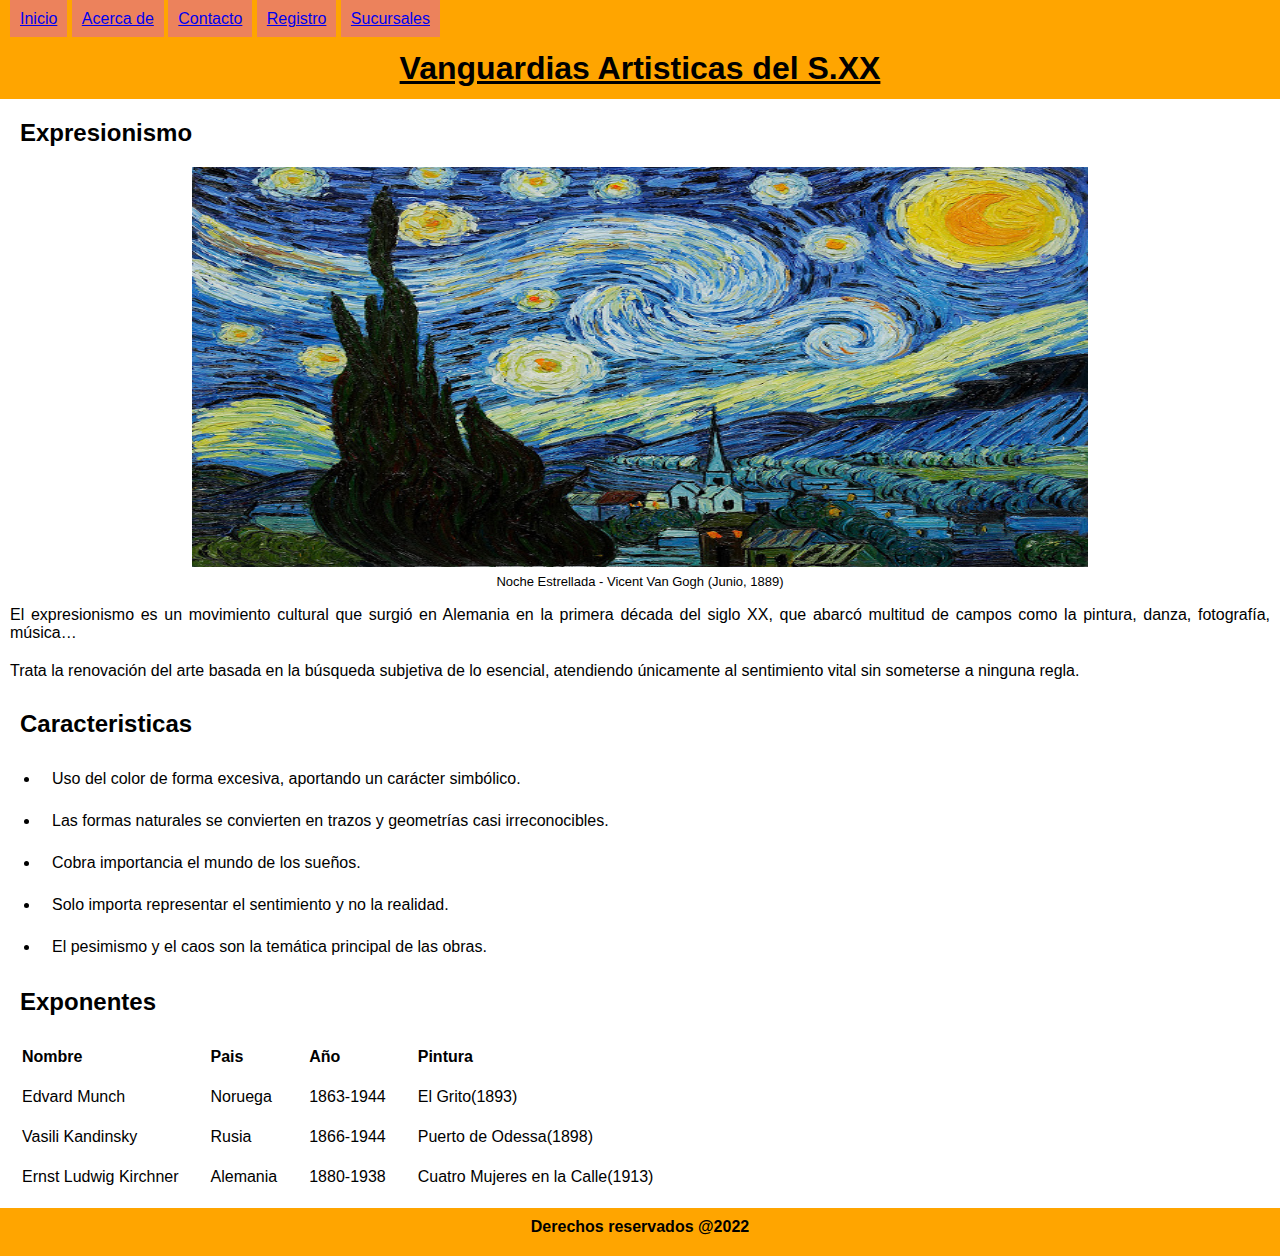
<file: index.html>
<!DOCTYPE html>
<html lang="en">
<head>
    <meta charset="UTF-8">
    <meta http-equiv="X-UA-Compatible" content="IE=edge">
    <meta name="viewport" content="width=device-width, initial-scale=1.0">
    <link rel="stylesheet" href="./style/style.css">
    <title>Vanguardismo Codo a Codo</title>
</head>
<body>
<header>
    <nav>
        <a class="botones" href="./index.html">Inicio</a>
        <a class="botones" href="./about.html">Acerca de</a>
        <a class="botones" href="./contact.html">Contacto</a>
        <a class="botones" href="./form.html">Registro</a>
        <a class="botones" href="./branchs.html">Sucursales</a>
    </nav>
    <h1>Vanguardias Artisticas del S.XX</h1>
</header>
<main>
    <h2>Expresionismo</h2>
    <img class="pintura" src="./assets/img/01-van-gogh-noche-estrellada.jpg" alt="Pintura Noche Estrellada de Van Gohg" height=400px width=200px>
    <p class="pieFoto">Noche Estrellada - Vicent Van Gogh (Junio, 1889)</p>
    <p class="sinopsis">El expresionismo es un movimiento cultural que surgió en Alemania en la primera década del siglo XX, que abarcó multitud de campos como la pintura, danza, fotografía, música…</p>
    <p class="sinopsis">Trata la renovación del arte basada en la búsqueda subjetiva de lo esencial, atendiendo únicamente al sentimiento vital sin someterse a ninguna regla.</p>

    <h2>Caracteristicas</h2>
    <ul>
        <li>Uso del color de forma excesiva, aportando un carácter simbólico.</li>
        <li>Las formas naturales se convierten en trazos y geometrías casi irreconocibles.</li>
        <li>Cobra importancia el mundo de los sueños.</li>
        <li>Solo importa representar el sentimiento y no la realidad.</li>
        <li>El pesimismo y el caos son la temática principal de las obras.</li>
    </ul>

    <h2>Exponentes</h2>

    <table>
        <tr>
            <th>Nombre</th>
            <th>Pais</th>
            <th>Año</th>
            <th>Pintura</th>
        </tr>
        <tr>
            <td>Edvard Munch</td>
            <td>Noruega</td>
            <td>1863-1944</td>
            <td>El Grito(1893)</td>
        </tr>
        <tr>
            <td>Vasili Kandinsky</td>
            <td>Rusia</td>
            <td>1866-1944</td>
            <td>Puerto de Odessa(1898)</td>
        </tr>
        <tr>
            <td>Ernst Ludwig Kirchner</td>
            <td>Alemania</td>
            <td>1880-1938</td>
            <td>Cuatro Mujeres en la Calle(1913)</td>
        </tr>
    </table>

</main>
<footer>
    <p id="copy">Derechos reservados @2022</p>
</footer>
</body>
</html>
</file>
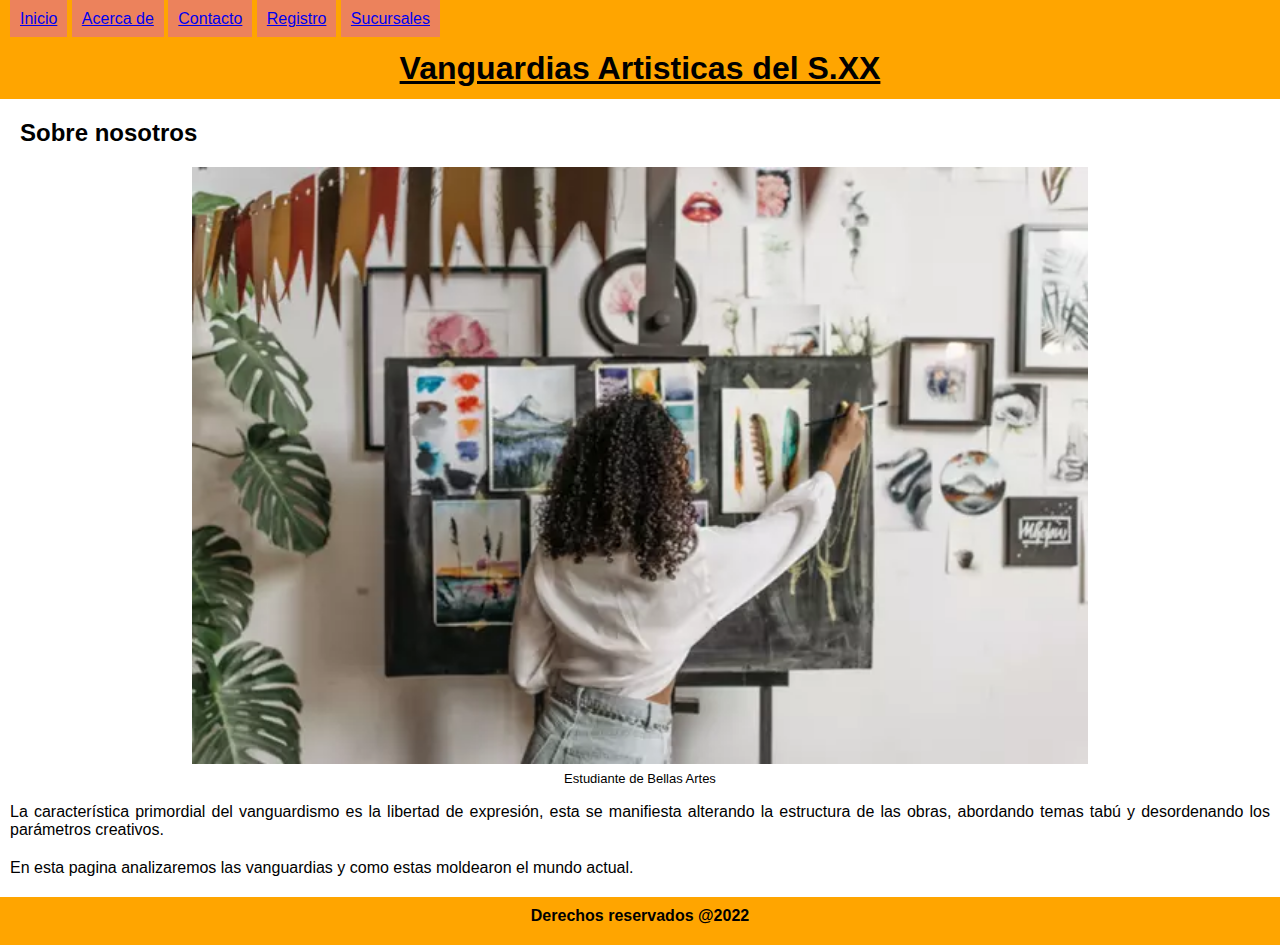
<file: about.html>
<!DOCTYPE html>
<html lang="en">
<head>
    <meta charset="UTF-8">
    <meta http-equiv="X-UA-Compatible" content="IE=edge">
    <meta name="viewport" content="width=device-width, initial-scale=1.0">
    <link rel="stylesheet" href="./style/style.css">
    <title>Acerda de</title>
</head>
<body>
    <header>
        <nav>
            <a class="botones" href="./index.html">Inicio</a>
            <a class="botones" href="./about.html">Acerca de</a>
            <a class="botones" href="./contact.html">Contacto</a>
            <a class="botones" href="./form.html">Registro</a>
            <a class="botones" href="./branchs.html">Sucursales</a>
        </nav>
        <h1>Vanguardias Artisticas del S.XX</h1>
    </header>
    <main>
        <h2>Sobre nosotros</h2>
        <img class="pintura" src="./assets/img/maestra_02-1616000011.webp" alt="Estudiante de Bellas Artes">
        <p class="pieFoto">Estudiante de Bellas Artes</p>
        <p class="sinopsis">La característica primordial del vanguardismo es la libertad de expresión, esta se manifiesta alterando la estructura de
        las obras, abordando temas tabú y desordenando los parámetros creativos.</p>
        <p class="sinopsis">En esta pagina analizaremos las vanguardias y como estas moldearon el mundo actual.</p>
    </main>
    <footer>
        <p id="copy">Derechos reservados @2022</p>
    </footer>
</body>
</html>
</file>
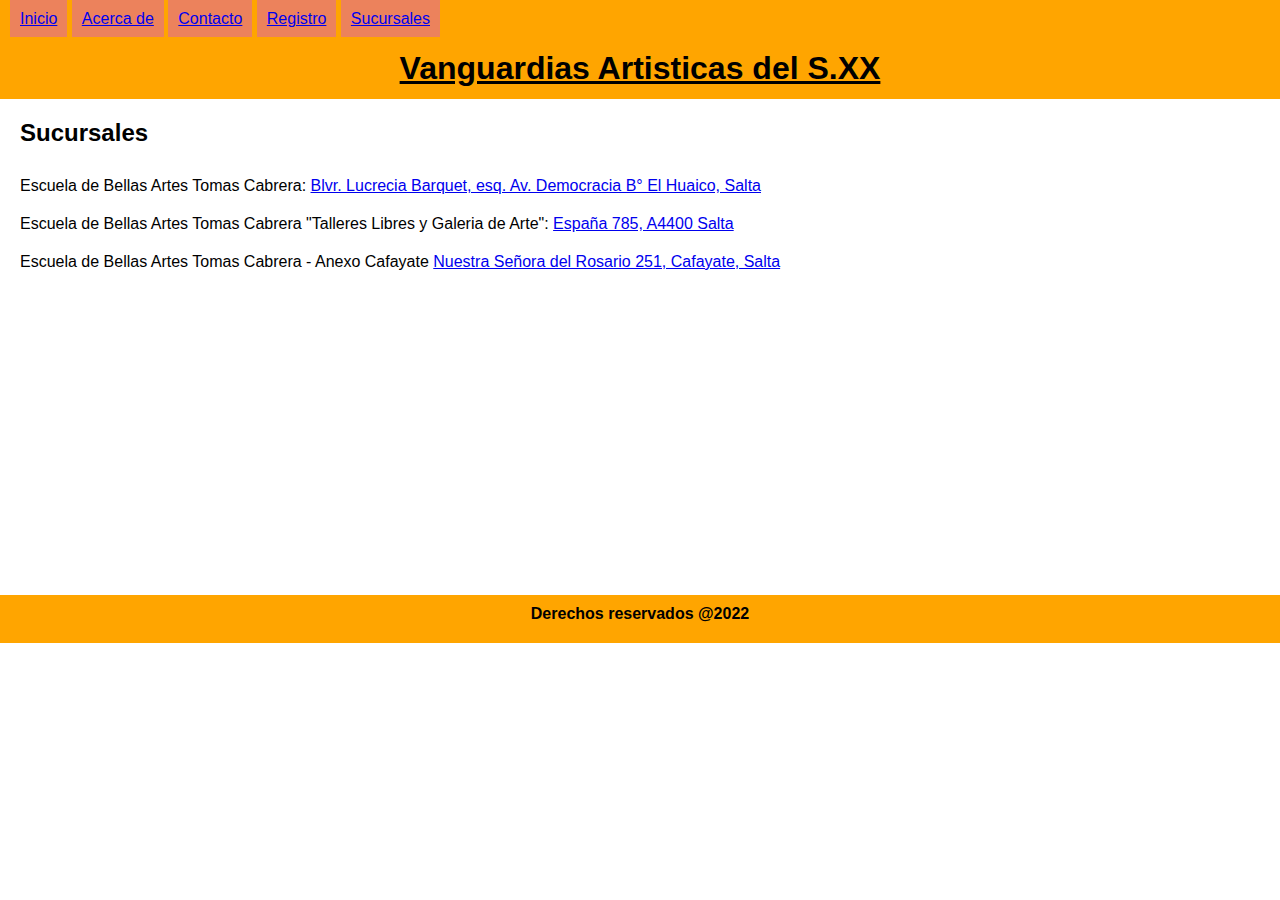
<file: branchs.html>
<!DOCTYPE html>
<html lang="en">

<head>
    <meta charset="UTF-8">
    <meta http-equiv="X-UA-Compatible" content="IE=edge">
    <meta name="viewport" content="width=device-width, initial-scale=1.0">
    <link rel="stylesheet" href="./style/style.css">
    <title>Sucursales</title>
</head>

<body>
    <header>
        <nav>
            <a class="botones" href="./index.html">Inicio</a>
            <a class="botones" href="./about.html">Acerca de</a>
            <a class="botones" href="./contact.html">Contacto</a>
            <a class="botones" href="./form.html">Registro</a>
            <a class="botones" href="./branchs.html">Sucursales</a>
        </nav>
        <h1>Vanguardias Artisticas del S.XX</h1>
    </header>
    <main>
        <h2>Sucursales</h2>
        <p class="direcciones">Escuela de Bellas Artes Tomas Cabrera: <a href="https://epba-sal.infd.edu.ar/sitio/">Blvr. Lucrecia Barquet, esq. Av. Democracia B° El Huaico, Salta</a></p> 
        <p class="direcciones">Escuela de Bellas Artes Tomas Cabrera "Talleres Libres y Galeria de Arte": <a href="https://epba-sal.infd.edu.ar/sitio/">España 785, A4400 Salta</a></p>
        <p class="direcciones">Escuela de Bellas Artes Tomas Cabrera - Anexo Cafayate <a href="https://epba-sal.infd.edu.ar/sitio/">Nuestra Señora del Rosario 251, Cafayate, Salta</a></p>

        <div>
            <!-- Tomas Cabrera -->
            <iframe class="maps"
            src="https://www.google.com/maps/embed?pb=!1m18!1m12!1m3!1d57969.31811692175!2d-65.44940639730395!3d-24.758364380020076!2m3!1f0!2f0!3f0!3m2!1i1024!2i768!4f13.1!3m3!1m2!1s0x941bc105c09210a3%3A0xb3a9a7486e1e206c!2sEscuela%20Provincial%20De%20Bellas%20Artes%22Tomas%20Cabrera%22%20N%C2%B06002!5e0!3m2!1ses!2sar!4v1648420918587!5m2!1ses!2sar"
            width="300" height="250" style="border:0;" allowfullscreen="" loading="lazy"
            referrerpolicy="no-referrer-when-downgrade"></iframe>
            <!-- Fin Tomas Cabrera -->
            <!-- Talleres Libres -->
            <iframe class="maps"
            src="https://www.google.com/maps/embed?pb=!1m18!1m12!1m3!1d57969.32191507921!2d-65.44957809759816!3d-24.75835624003005!2m3!1f0!2f0!3f0!3m2!1i1024!2i768!4f13.1!3m3!1m2!1s0x941bc3bae1fb203b%3A0x237c27f6f895c5a8!2sEscuela%20de%20Bellas%20Artes%20%22Tom%C3%A1s%20Cabrera%22%20Talleres%20Libres%20%26%20Galeria%20de%20Arte%20A!5e0!3m2!1ses!2sar!4v1648421201997!5m2!1ses!2sar" width="300" height="250" style="border:0;" allowfullscreen="" loading="lazy" referrerpolicy="no-referrer-when-downgrade"></iframe>
            <!-- Fin Talleres Libres -->
            <!-- Anexo Cafayate -->
            <iframe class="maps" src="https://www.google.com/maps/embed?pb=!1m18!1m12!1m3!1d3583.713939286488!2d-65.97939124931843!3d-26.07560368341421!2m3!1f0!2f0!3f0!3m2!1i1024!2i768!4f13.1!3m3!1m2!1s0x941f31156d4769fb%3A0x775973ac366d3d9c!2sNtra%20Sra%20del%20Rosario%20251%2C%20Cafayate%2C%20Salta!5e0!3m2!1ses!2sar!4v1648421585582!5m2!1ses!2sar" width="300" height="250" style="border:0;" allowfullscreen="" loading="lazy" referrerpolicy="no-referrer-when-downgrade"></iframe>
            <!-- Fin Anexo Cafayate -->
        </div>
    </main>
    <footer>
        <p id="copy">Derechos reservados @2022</p>
    </footer>
</body>
</html>
</file>
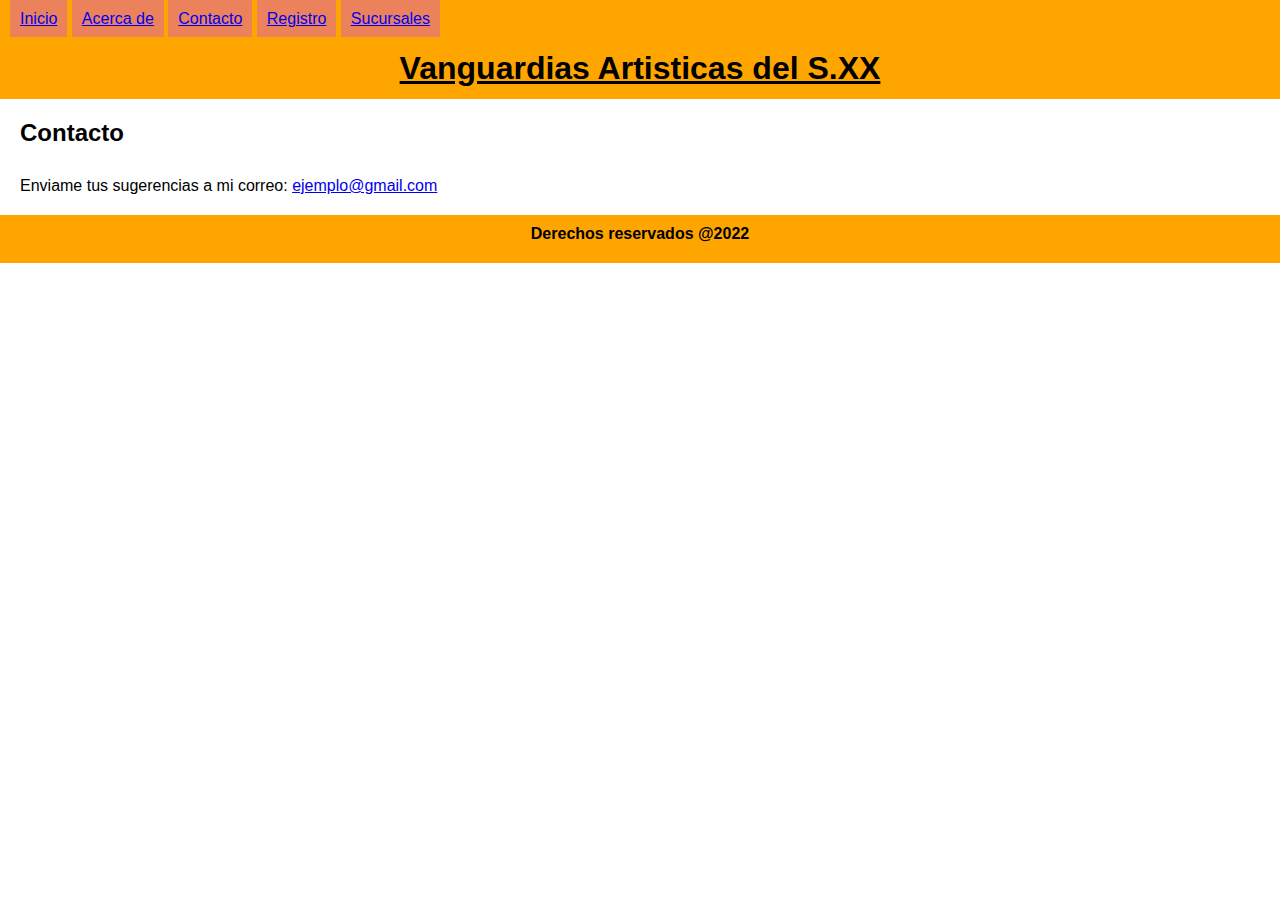
<file: contact.html>
<!DOCTYPE html>
<html lang="en">

<head>
    <meta charset="UTF-8">
    <meta http-equiv="X-UA-Compatible" content="IE=edge">
    <meta name="viewport" content="width=device-width, initial-scale=1.0">
    <link rel="stylesheet" href="./style/style.css">
    <title>Contacto</title>
</head>
<body>
    <header>
        <nav>
            <a class="botones" href="./index.html">Inicio</a>
            <a class="botones" href="./about.html">Acerca de</a>
            <a class="botones" href="./contact.html">Contacto</a>
            <a class="botones" href="./form.html">Registro</a>
            <a class="botones" href="./branchs.html">Sucursales</a>
        </nav>
        <h1>Vanguardias Artisticas del S.XX</h1>
    </header>
    <main>
        <h2>Contacto</h2>
        <p class="contacto">Enviame tus sugerencias a mi correo: <a href="#">ejemplo@gmail.com</a></p> 
    </main>
    <footer>
        <p id="copy">Derechos reservados @2022</p>
    </footer>
</body>
</html>
</file>
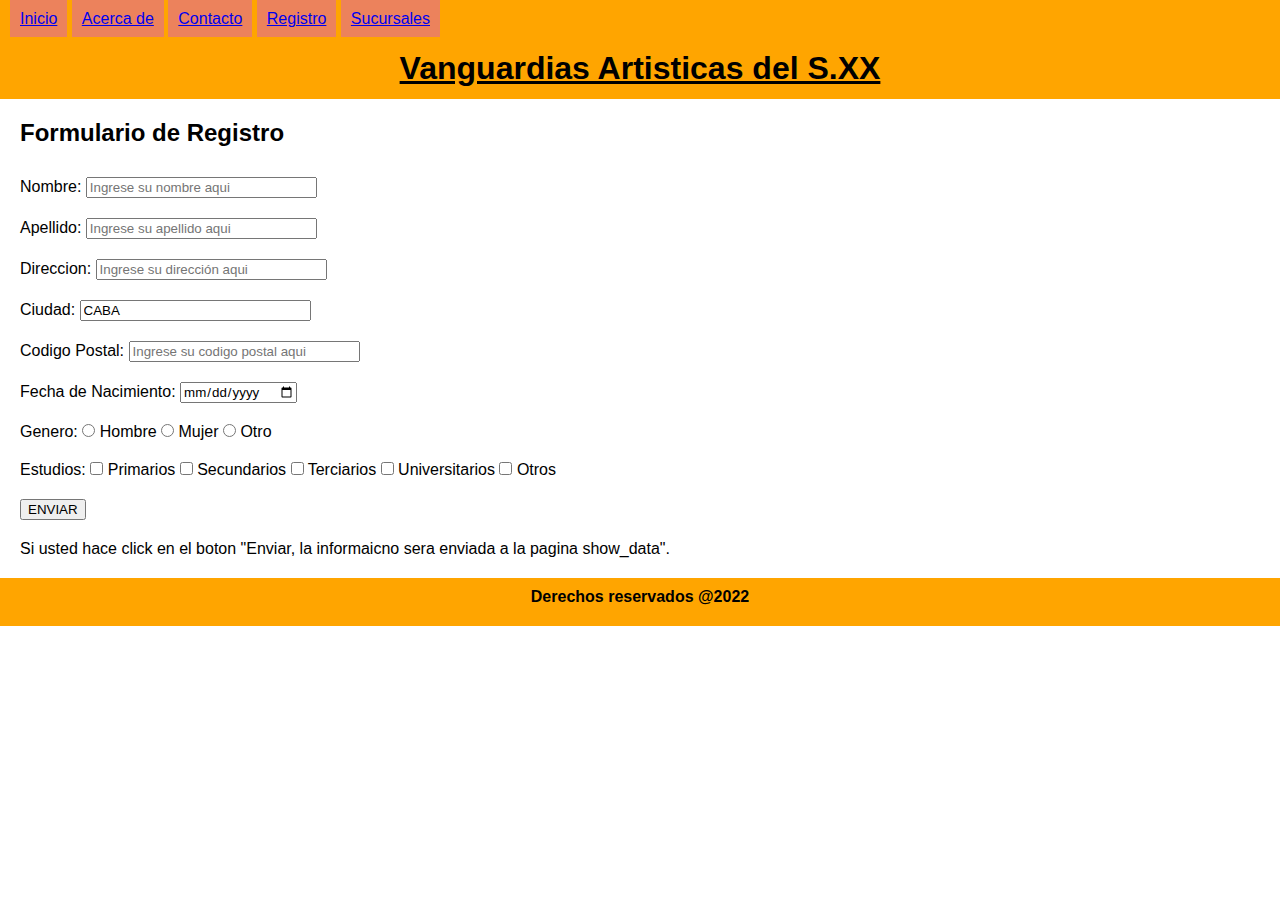
<file: form.html>
<!DOCTYPE html>
<html lang="en">

<head>
    <meta charset="UTF-8">
    <meta http-equiv="X-UA-Compatible" content="IE=edge">
    <meta name="viewport" content="width=device-width, initial-scale=1.0">
    <link rel="stylesheet" href="./style/style.css">
    <title>Registro</title>
</head>

<body>
    <header>
        <nav>
            <a class="botones" href="./index.html">Inicio</a>
            <a class="botones" href="./about.html">Acerca de</a>
            <a class="botones" href="./contact.html">Contacto</a>
            <a class="botones" href="./form.html">Registro</a>
            <a class="botones" href="./branchs.html">Sucursales</a>
        </nav>
        <h1>Vanguardias Artisticas del S.XX</h1>
    </header>
    <main>
        <h2>Formulario de Registro</h2>

        <form action="./show_data.html" target="_blank">
            <div class="campo">
                <label for="Nombre">Nombre:</label> 
                <input type="text" name="Nombre" placeholder="Ingrese su nombre aqui" size="30">
            </div> 
            <div class="campo">
                <label for="Apellido">Apellido:</label> 
                <input type="text" name="Apellido" placeholder="Ingrese su apellido aqui" size="30"> 
            </div>
            <div class="campo">
                <label for="Direccion">Direccion:</label>
                <input type="text" name="Direccion" placeholder="Ingrese su dirección aqui" size="30">
            </div>
            <div class="campo">
                <label for="Ciudad">Ciudad:</label>
                <input type="text" name="Ciudad" value="CABA" size="30">
            </div>
            <div class="campo">
                <label for="Codigo Postal">Codigo Postal:</label>
                <input type="text" name="Codigo Postal" placeholder="Ingrese su codigo postal aqui" size="30">
            </div>
            <div class="campo">
                <label for="Fecha de Nacimiento">Fecha de Nacimiento:</label>
                <input type="date" name="Fecha de Nacimiento" placeholder="Ingrese su fecha de nacimiento aqui" size="30">
            </div>
            <div class="campo">
                <label for="Genero">Genero:</label>
                <input type="radio" name="Genero" value="H""> Hombre
                <input type="radio" name="Genero" value="M""> Mujer
                <input type="radio" name="Genero" value="X""> Otro
            </div>
            <div class="campo">
                <label for="Estudios">Estudios:</label>
                <input type="checkbox" name="Estudios" value="1""> Primarios
                <input type="checkbox" name="Estudios" value="2""> Secundarios
                <input type="checkbox" name="Estudios" value="3""> Terciarios
                <input type="checkbox" name="Estudios" value="4""> Universitarios
                <input type="checkbox" name="Estudios" value="5""> Otros
            </div>
            <div class="campo">
                <input type="Submit" value="ENVIAR">
            </div>
            <div class="campo">
                <label for="Mensaje">Si usted hace click en el boton "Enviar, la informaicno sera enviada a la pagina show_data".</label>
            </div>
        </form>
    </main>
    <footer>
        <p id="copy">Derechos reservados @2022</p>
    </footer>
</body>

</html>
</file>
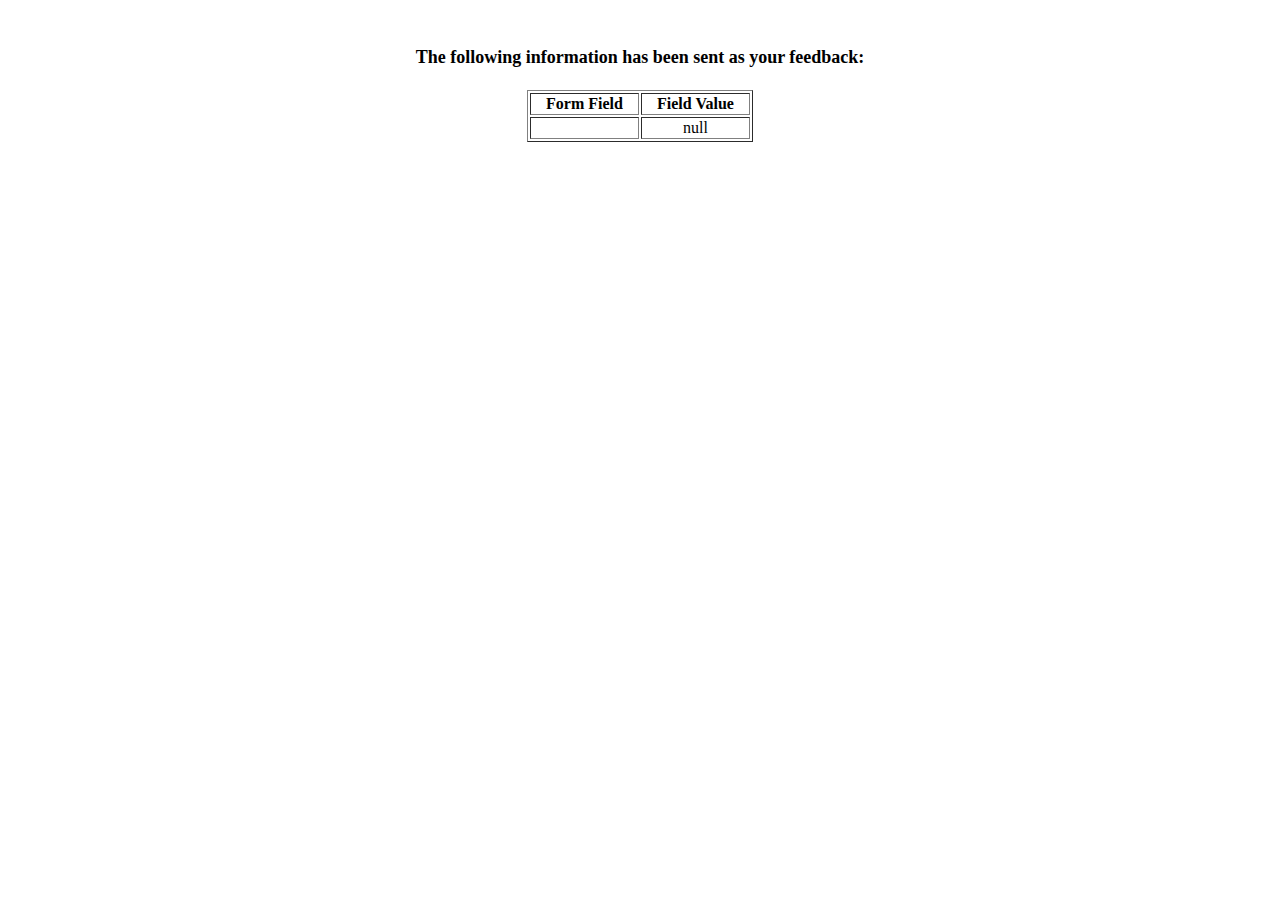
<file: show_data.html>
<html>
<head>
<title>Feedback Sent</title>
</head>
<body>
<p align=center>&nbsp;</p>
<h1 align=center><font size="+1">The following information has been sent as your
  feedback:</font></h1>

<table border="1" align=center width="226">
  <tr>
    <th align="center">Form Field</th>
    <th align="center">Field Value</th>
  </tr>

<script language="javascript">
var args = location.search.substr(1).split('&');
for (var i = 0; i < args.length; ++i) {
  var parts = args[i].split('=');
  if (parts != null) {
    var field = parts[0];
    var value = parts[1];
    if (value == null) {
      value = "null"
    }
    else {
      value = '"' + unescape(value.replace(/\+/g, ' ')) + '"';
    }

    document.writeln('<tr><td align="center">' + field + '</td>');
    document.writeln('<td align="center">' + value + '</td></tr>');
  }
}
</script>

<noscript>
<tr><td>
<p>You need to turn on Javascript in your browser.</p>

<p>In Microsoft Internet Explorer 4 or greater:</p>
<ul>
<li>From the "Tools" menu (in IE 4, it's the "View" menu), select "Internet Options".</li>
<li>Click on the "Security" tab.</li>
<li>Click on the "Custom Level" button. (In IE 4, select "Custom"
and then click on "Settings...".)</li>
<li>Under "Active scripting" make sure "Enable" is selected.</li>
</ul>

<p>In Netscape version 4 or greater:</p>
<ul>
<li>From the <b>Edit</b> menu, select <b>Preferences</b>.</li>
<li>In the <b>Category</b> list on the left, click on the word "Advanced".</li>
<li>In the panel on the right, make sure "Enable JavaScript" is checked.</li>
<li>Click the <b>OK</b> button.</li>
</ul>

</td></tr>
</noscript>

</table>
</body>
</html>
</file>
<file: style/style.css>
* {
    font-family: Helvetica, Arial, sans-serif;
    margin: 0px;
}

nav,h1 {
    background-color: #ffa500;
}

nav {
    padding: 10px;
}

.botones {
    padding: 10px 10px 10px 10px;
    background-color: rgb(236, 130, 92);
}

h1 {
    text-align: center;
    font-weight: bold;
    text-decoration: underline;
    padding: 12px 0px 12px 0px;
}

h2 {
    padding: 20px;
}

.pintura {
    display: block;
    margin-left: auto;
    margin-right: auto;
    width: 70%;
}

.pieFoto {
    text-align: center;
    padding: 7px;
    font-size: small;
}

.sinopsis {
    text-align: justify;
    padding: 10px;
}

li {
    padding: 12px;
}

.contacto {
    padding: 10px 10px 10px 20px;
}

tr {
    text-align: left;
}

th,td {
    padding: 10px 10px 10px 20px;
}

.campo {
    text-align: left;
    padding: 10px 20px;
}

.maps {
    padding: 25px;
}

.direcciones {
    padding: 10px 20px;
}

footer {
    padding-top: 10px
}

#copy {
    text-align: center;
    background-color: orange;
    font-weight: bold;
    padding: 10px 20px 20px 20px;
}
</file>
